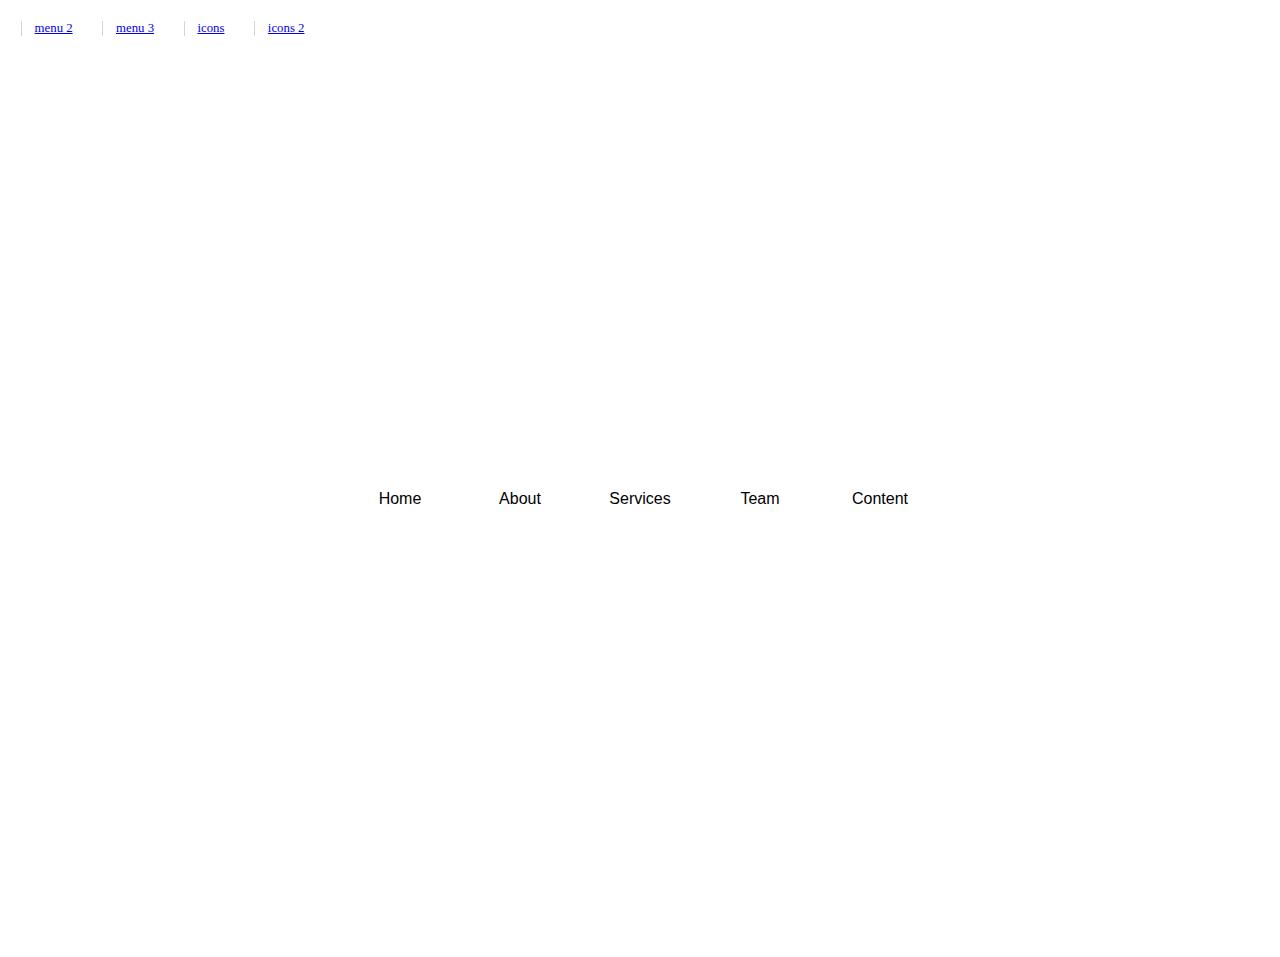
<file: index.html>
<!DOCTYPE html>
<html lang="en">
<head>
    <meta charset="UTF-8">
    <meta name="viewport" content="width=device-width, initial-scale=1.0">
    <meta http-equiv="X-UA-Compatible" content="ie=edge">
    <link rel="stylesheet" href="./styles.css">
    <title>Document</title>
</head>
<body>
    <head>
        <nav>
             <a href="./examples/menu2.html">menu 2</a>
             <a href="./examples/menu3.html">menu 3</a>
             <a href='./examples/icons.html'>icons </a>
             <a href="./examples/icons2.html">icons 2</a>
        </nav>
    </head>
    <div class="body">
    <ul>
        <li>
            <p>
                home
                <span></span>
                <span></span>
                <span></span>
                <span></span>
            </p>
        </li>
        <li>
            <p>
                about
                <span></span>
                <span></span>
                <span></span>
                <span></span>
            </p>
        </li>
        <li>
            <p>
                services
                <span></span>
                <span></span>
                <span></span>
                <span></span>
            </p>
        </li>
        <li>
            <p>
                team
                <span></span>
                <span></span>
                <span></span>
                <span></span>
            </p>
        </li>
        <li>
            <p>
               content
                <span></span>
                <span></span>
                <span></span>
                <span></span>
            </p>
        </li>
    </ul>
</div>
</body>
</html>
</file>
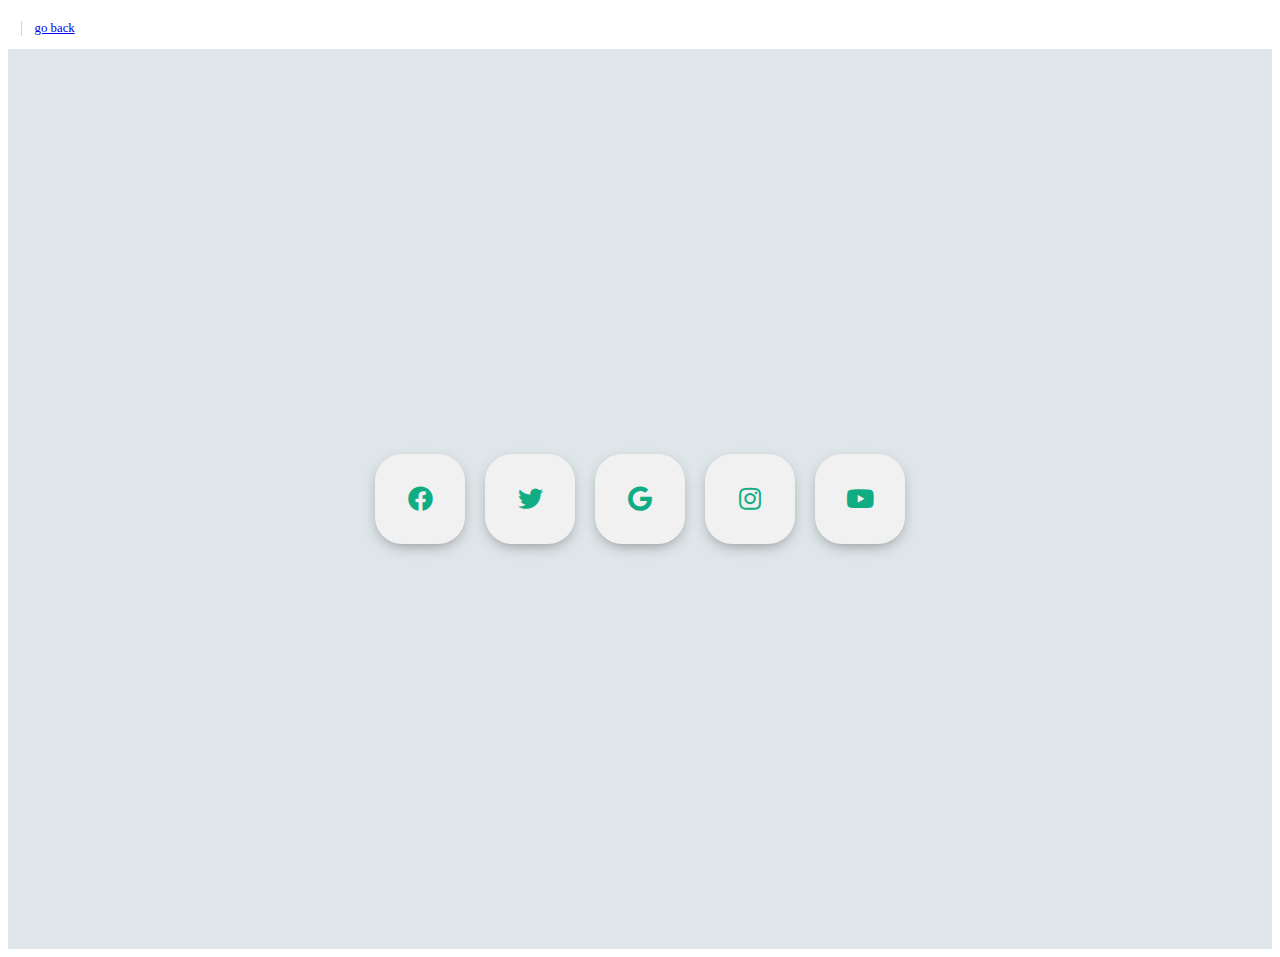
<file: examples/icons.html>
<!DOCTYPE html>
<html lang="en">
<head>
    <meta charset="UTF-8">
    <meta name="viewport" content="width=device-width, initial-scale=1.0">
    <link rel="stylesheet" href="./icons.css">
    <link rel='stylesheet' href='https://use.fontawesome.com/releases/v5.4.1/css/all.css'>
    <meta http-equiv="X-UA-Compatible" content="ie=edge">
    <title>Document</title>
</head>
<body>
    <head>
        <nav>
            <a href="../index.html">go back</a>
        </nav>
    </head>
    <div class="body">
        <div class="container">
            <p class="icon">
            <i class="fab fa-facebook"></i>
            </p>
            <p class="icon">
            <i class="fab fa-twitter"></i>
            </p>
            <p class="icon">
            <i class="fab fa-google"></i>
            </p>
            <p class="icon">
             <i class="fab fa-instagram"></i>
            </p>
            <p class="icon">
            <i class="fab fa-youtube"></i>
            </p>
        </div>
    </div>
</body>
</html>
</file>
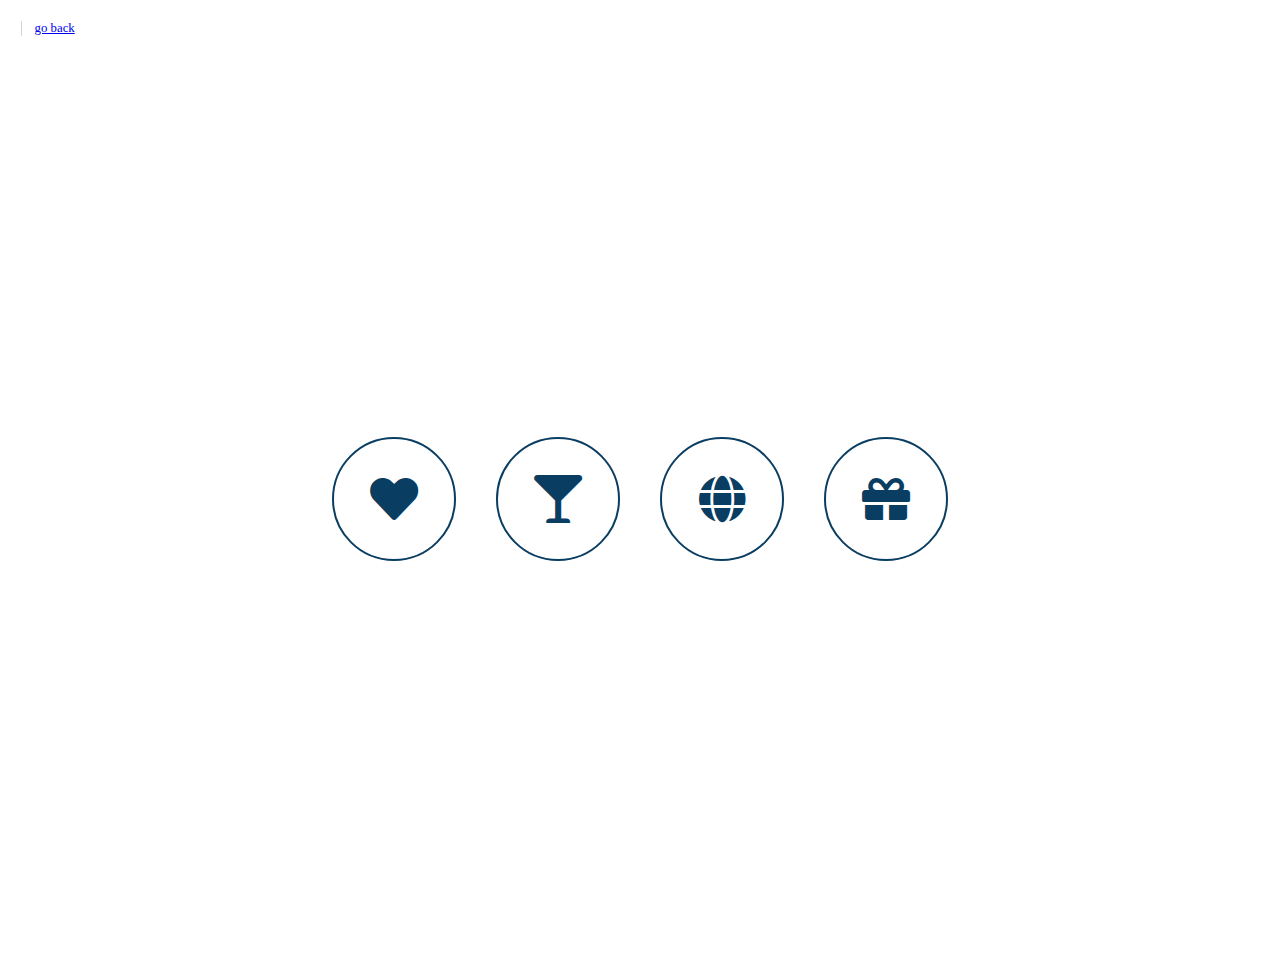
<file: examples/icons2.html>
<!DOCTYPE html>
<html lang="en">
<head>
    <meta charset="UTF-8">
    <meta name="viewport" content="width=device-width, initial-scale=1.0">
    <link rel="stylesheet" href="./icons2.css">
    <link rel='stylesheet' href='https://use.fontawesome.com/releases/v5.4.1/css/all.css'>
    <meta http-equiv="X-UA-Compatible" content="ie=edge">
    <title>Document</title>
</head>
<body>
    <head>
        <nav>
            <a href="../index.html">go back</a>
        </nav>
    </head> 
    <div class="body">
        <ul>
            <li><i class="fas fa-heart"></i></li>
            <li><i class="fas fa-glass-martini"></i></li>
            <li><i class="fas fa-globe"></i></li>
            <li><i class="fas fa-gift"></i></li>
        </ul>
    </div>
</body>
</html>
</file>
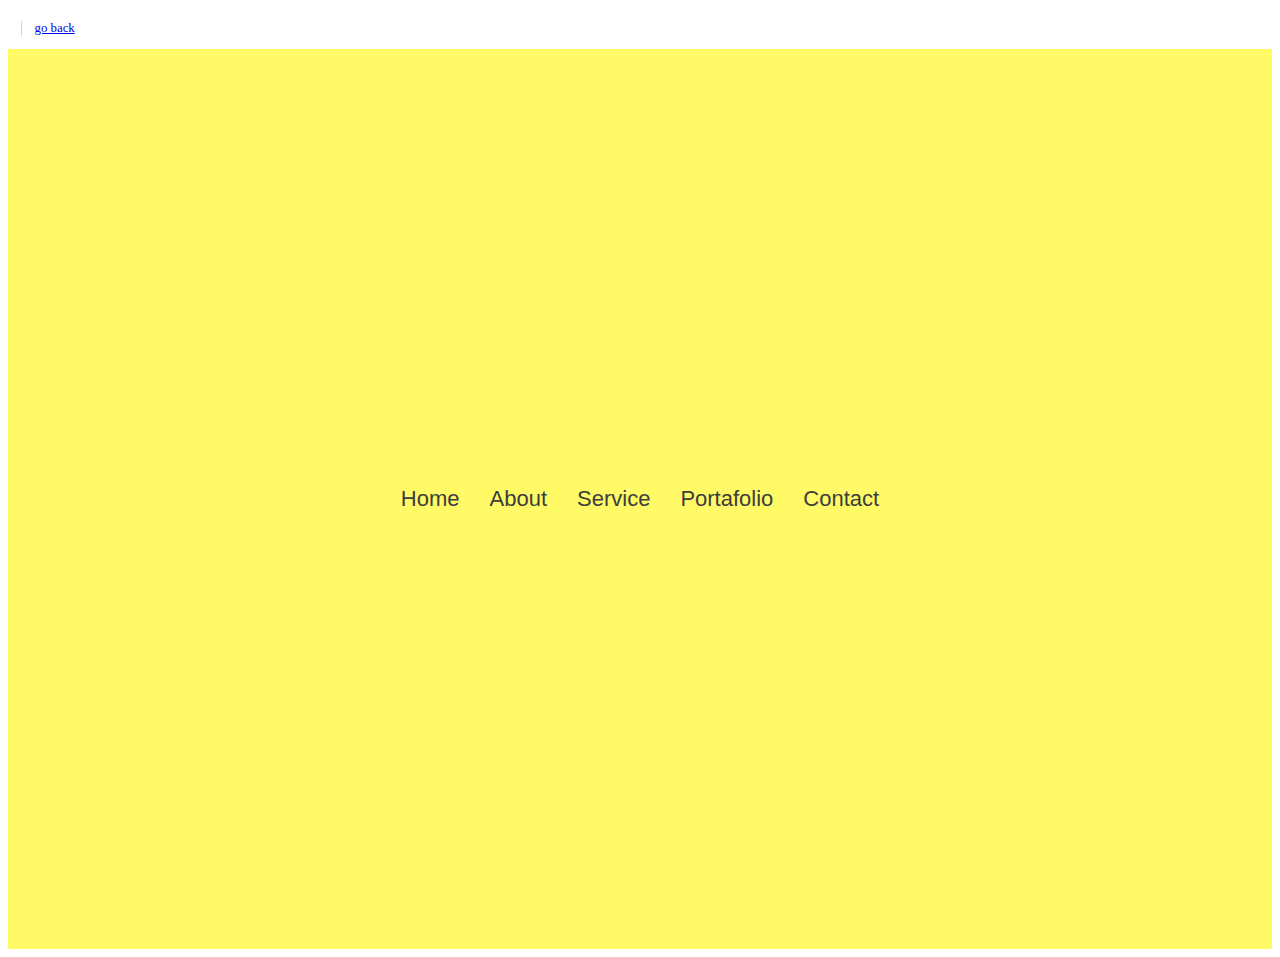
<file: examples/menu2.html>
<!DOCTYPE html>
<html lang="en">
<head>
    <meta charset="UTF-8">
    <meta name="viewport" content="width=device-width, initial-scale=1.0">
    <link rel="stylesheet" href="./menu2.css">
    <meta http-equiv="X-UA-Compatible" content="ie=edge">
    <title>Document</title>
</head>
<body>
    <head>
        <nav>
            <a href="../index.html">go back</a>
        </nav>
    </head>
    <div class="body">
        <ul>
            <li>Home</li>
            <li>About</li>
            <li>Service</li>
            <li>Portafolio</li>
            <li>Contact</li>
        </ul>
    </div>
</body>
</html>
</file>
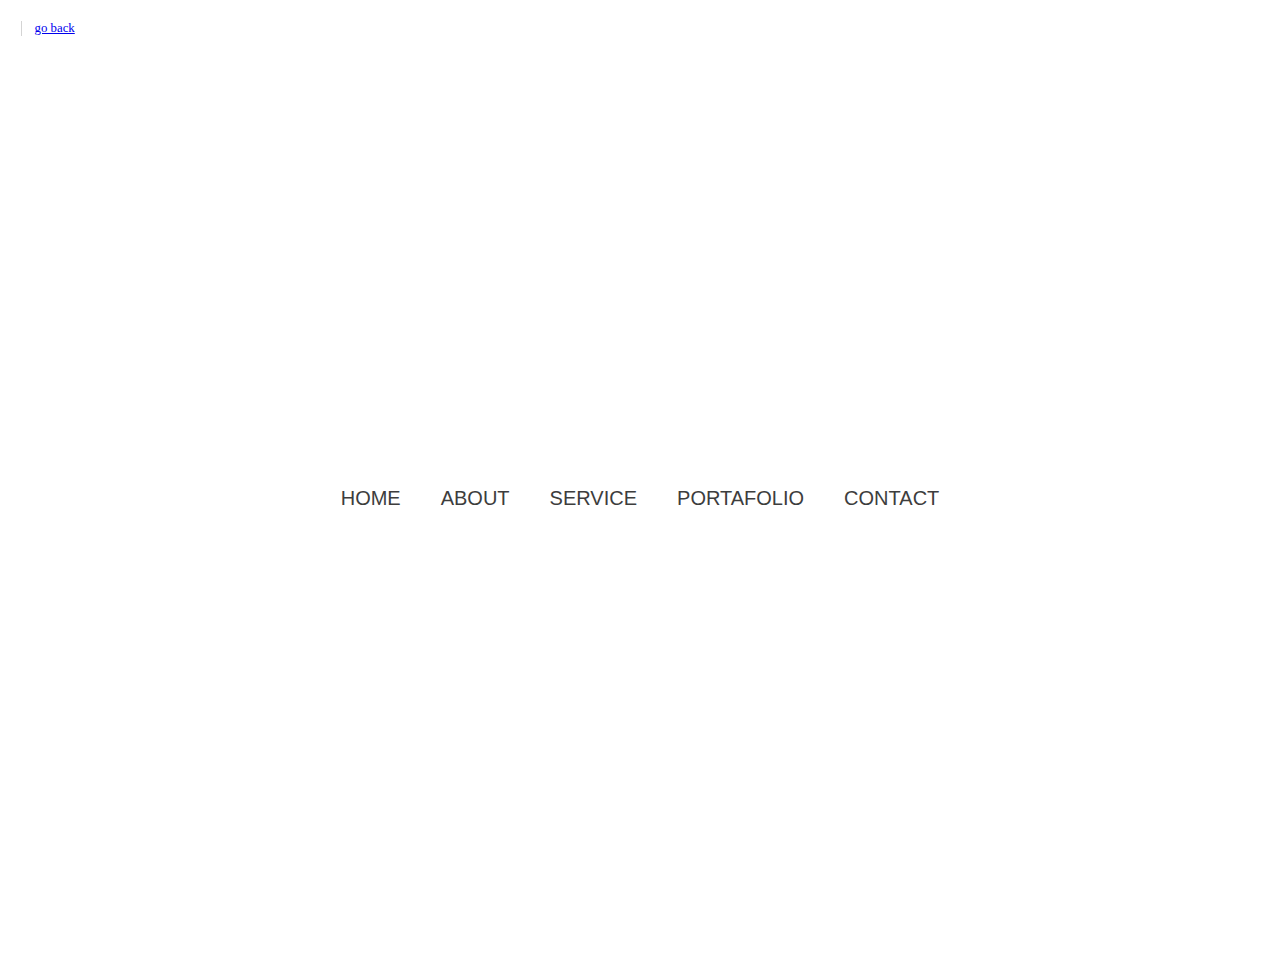
<file: examples/menu3.html>
<!DOCTYPE html>
<html lang="en">
<head>
    <meta charset="UTF-8">
    <meta name="viewport" content="width=device-width, initial-scale=1.0">
    <link rel="stylesheet" href="./menu3.css"> 
    <meta http-equiv="X-UA-Compatible" content="ie=edge">
    <title>Document</title>
</head>
<body>
    <head>
        <nav>
            <a href="../index.html">go back</a>
        </nav>
    </head>
    <div class="body">
            <ul>
                <li>Home</li>
                <li>About</li>
                <li>Service</li>
                <li>Portafolio</li>
                <li>Contact</li>
            </ul>
        </div>
</body>
</html>
</file>
<file: styles.css>
.body{
    margin: 0;
    display: flex;
    align-items: center;
    justify-content: center;
    height: 100vh;
    font-family: sans-serif
}

nav a {
    margin: 1em;
    border-left: solid 1px #d4d4d4;
    display: inline-block;
    font-size: 0.8em;
    margin-left: 1em;
    padding-left: 1em;
  }

ul{margin: 0;
padding: 0;
display: flex;
list-style-type: none;
}

ul li p{
    display: block;
    width: 120px;
    height: 40px;
    line-height: 40px;
    text-align: center;
    columns: #262626;
    text-transform: capitalize;
    position: relative;
    transition: all 0.5s;
}

p:hover{
    color: #fff;
}
ul li span{
    position: absolute;
    width: 25%;
    height: 100%;
    background-color: #262626;
    z-index: -1;
    left:0;
    top:0;
    transform: scaleY(0);
    transition: 0.5s;
    transform-origin: top;
}

p:hover span{
    transform: scale(1);
}

span:nth-child(2){
    left: 25%;
    transition-delay: 0.15s;
}

span:nth-child(3){
    left: 50%;
    transition-delay: 0.3s;
}

span:nth-child(4){
    left: 75%;
    transition-delay: 0.45s;
}
</file>
<file: examples/icons.css>
nav a {
    margin: 1em;
    border-left: solid 1px #d4d4d4;
    display: inline-block;
    font-size: 0.8em;
    margin-left: 1em;
    padding-left: 1em;
  }

  .body{
    margin: 0;
    display: flex;
    align-items: center;
    justify-content: center;
    height: 100vh;
    font-family: sans-serif;
    background-color: #dfe6e9;
}

.container{
    display: flex;
    text-align: center;
}

.icon{
    width: 90px;
    height: 90px;
    background-color: #f1f1f1;
    margin: 10px;
    border-radius: 30%;
    color:#10ac84;
    box-shadow: 0 5px 15px -5px #00000070;
    position: relative;
    overflow: hidden;
}

.icon i{
    line-height: 90px;
    font-size: 25px;
    transition: all 0.2s;
}

.icon:hover i{
    transform: scale(1.3);
    color: #f1f1f1;
}

.icon:before{
    content: '';
    position: absolute;
    width: 120%;
    height: 120%;
    background-color: #10ac84;
    left: -110%;
    top:90%;
    transform: rotate(45deg);
}

.icon:hover:before{
    animation: animation 0.7s 1 forwards;
}

@keyframes animation{
    0%{
        left: -110%;
        top: 90%;
    }
    50%{
        left: 15%;
        top: -30%;
    }
    100%{
        left: -10%;
        top: -10%;
    }
}
</file>
<file: examples/icons2.css>
nav a {
    margin: 1em;
    border-left: solid 1px #d4d4d4;
    display: inline-block;
    font-size: 0.8em;
    margin-left: 1em;
    padding-left: 1em;
  }

  .body{
    margin: 0;
    display: flex;
    align-items: center;
    justify-content: center;
    height: 100vh;
    font-family: sans-serif;
  }

  ul{
    margin: 0;
    padding: 0;
    display: flex;
  }

  ul li{
    list-style-type: none;
    width: 120px;
    height: 120px;
    margin: 0 20px;
    border: 2px solid #0a3d62;
    border-radius: 50%;
    transition: all 0.5s;
    position: relative;
    display: flex;
    align-items: center;
    justify-content: center;
  }

  ul li i{
    font-size: 48px;
    color:#0a3d62;
    transition: 0.5s;
  }


  ul li:before{
    content: '';
    position: absolute;
    top: 0;
    left: 0;
    width: 100%;
    height: 100%;
    background-color: #0a3d62;
    border-radius: 50%;
    z-index: -1;
    transition: all 0.5s;
    opacity: 0;
  }

  ul li:hover:before{
    opacity: 1;
    transform: scale(0.8);
  }

  ul li:hover i{
    color: #fff;
  }

  ul li:after{
    content: '';
    position: absolute;
    top: 0;
    left: 0;
    width: 100%;
    height: 100%;
    background-color: transparent;
    border-radius: 50%;
    z-index: -1;
    transition: all 0.5s;
    opacity: 0;
    border: 2px dashed #2e86de;
    box-sizing: border-box;
  }

  @keyframes rotating{
    0%{transform: scale(0.92) rotate(0deg);}

    100%{transform: scale(0.92) rotate(360deg);}
  }

  li:hover::after{
    opacity: 1;
    animation: rotating 10s linear infinite;
  }
</file>
<file: examples/menu2.css>
.body{
    margin: 0;
    display: flex;
    align-items: center;
    justify-content: center;
    height: 100vh;
    font-family: sans-serif;
    background-color: #fffa65;
}

nav a {
    margin: 1em;
    border-left: solid 1px #d4d4d4;
    display: inline-block;
    font-size: 0.8em;
    margin-left: 1em;
    padding-left: 1em;
  }

  ul{
      padding: 0;
      margin: 0;
      display: flex;
      flex-wrap: wrap;
  }

  ul li{
      list-style: none;
      color: #3d3d3d;
      font-size: 22px;
      display: block;
      padding:10px 15px;
      position: relative;
  }

  ul li:before{
      content: '';
      position: absolute;
      top: 0;
      left: 0;
      width: 100%;
      height: 2px;
      background-color: #3d3d3d;
      transform: scaleX(0);
      transition: all 0.5s;
      transform-origin: left;
  }

  ul li:hover:before{
    transform: scaleX(1);
  }


  ul li:after{
    content: '';
    position: absolute;
    bottom:0;
    left: 0;
    width: 100%;
    height: 2px;
    background-color: #3d3d3d;
    transform: scaleX(0);
    transition: all 0.5s;
    transform-origin: right;
}


ul li:hover:after{
    transform: scaleX(1);
  }
</file>
<file: examples/menu3.css>
.body{
    margin: 0;
    display: flex;
    align-items: center;
    justify-content: center;
    height: 100vh;
    font-family: sans-serif;
}

nav a {
    margin: 1em;
    border-left: solid 1px #d4d4d4;
    display: inline-block;
    font-size: 0.8em;
    margin-left: 1em;
    padding-left: 1em;
  }

  ul{
    padding: 0;
    margin: 0;
    display: flex;
    flex-wrap: wrap;
}

ul li{
    list-style: none;
    color: #3d3d3d;
    font-size: 20px;
    text-transform: uppercase;
    display: block;
    padding:5px 10px;
    margin: 0px 10px;
    position: relative;
    transition: all 0.5s;
}

li:hover{
    background-color: #e91e63;
    color: #fff;
}

li:before{
    content: '';
    position: absolute;
    bottom: 12px;
    left: 12px;
    width: 12px;
    height: 12px;
    opacity: 0;
    border: 3px solid #e91e63;
    border-width: 0 0 3px 3px;
    transition: all 0.3s;
}

li:hover:before{
    opacity: 1;
    bottom: -8px;
    left:-8px;
}

li:after{
    content: '';
    position: absolute;
    top: 12px;
    right: 12px;
    opacity: 0;
    width: 12px;
    height: 12px;
    border: 3px solid #e91e63;
    border-width: 3px 3px 0 0;
    transition: all 0.3s;
}

li:hover:after{
    opacity: 1;
    top: -8px;
    right:-8px;
}
</file>
